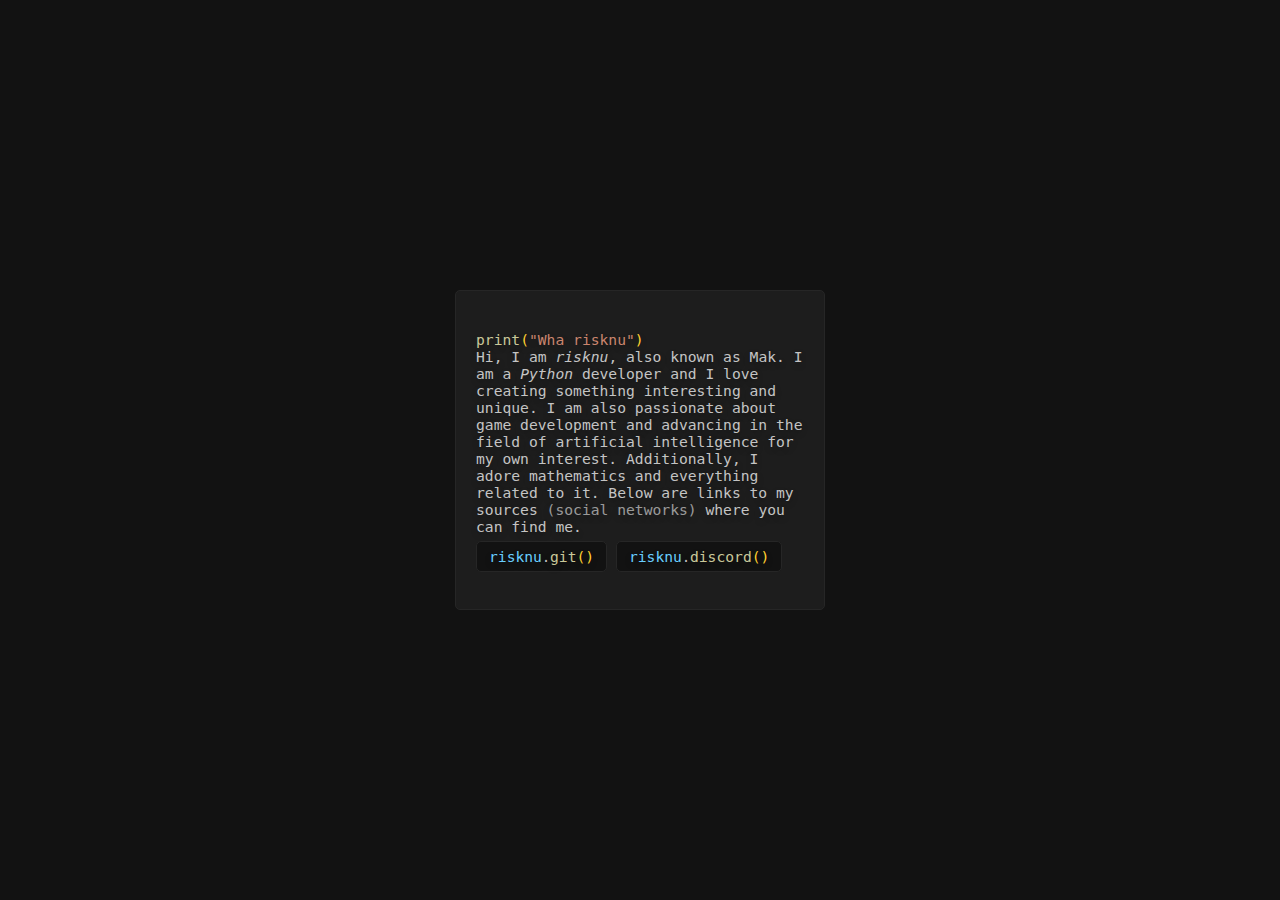
<file: index.html>
<!DOCTYPE html>
<html lang="en">
    <head>
        <meta charset="UTF-8">
        <meta name="viewport" content="width=device-width, initial-scale=1.0">
        <title>risknu.| - risknu</title>
        <link rel="icon" href="./favicon.png" type="image/png">
        <link rel="stylesheet" href="styles/styles.css">
    </head>
    <body>
        <main class="main">
            <div class="container">
                <div class="container-content">
                    <span class="header-text"><span class="fnc">print</span><span class="pair">(</span><span class="str">"Wha risknu"</span><span class="pair">)</span></span><br>
                    <p class="account-description">Hi, I am <i>risknu</i>, also known as Mak. I am a <i>Python</i> developer and I love creating something interesting and unique. I am also passionate about game development and advancing in the field of artificial intelligence for my own interest. Additionally, I adore mathematics and everything related to it. Below are links to my sources <mark>(social networks)</mark> where you can find me.</p>
                    <div class="buttons-arrray">
                        <a href="https://github.com/risknu" class="btn-cls">
                            <button class="button-class">
                                <span class="name">risknu</span>.<span class="fnc">git</span><span class="pair">()</span>
                            </button>
                            <div class="popup">
                                <div class="popup-content">
                                    <span class="popup-text">GitHub</span>
                                </div>
                            </div>
                        </a>
                        <a href="https://discord.gg/84rJm2zHhv" class="btn-cls">
                            <button class="button-class">
                                <span class="name">risknu</span>.<span class="fnc">discord</span><span class="pair">()</span>
                            </button>
                            <div class="popup">
                                <div class="popup-content">
                                    <span class="popup-text">Rizikova Rada</span>
                                </div>
                            </div>
                        </a>
                    </div>
                </div>
            </div>
        </main>
        <p class="license"></p>
    </body>
</html>
</file>
<file: styles/styles.css>
:root {
    --font-color: #c4c4c4;
    --background-color-zero: #000000;
    --background-one-color: #121212;
    --background-two-color: #262626;
    --background-color-three: #1d1d1d;
}

* {
    font-family: monospace;
    font-size: 11pt;
    color: var(--font-color);
    margin: 0px;
    outline: none;
    border: none;
    padding: 0px;
    box-sizing: border-box;
    text-decoration: none;
    transition: 0.2s;
}body, html {
    background-color: var(--background-one-color);
    overflow: hidden;
    width: 100%;
    height: 100%;
    overflow: hidden;
} img {
    -webkit-user-select: none;
    -moz-user-select: none;
    -ms-user-select: none;
    user-select: none;
}.image-bg {
    background-size: cover;
    background-position: center;
    background-repeat: no-repeat;
    position: absolute;
    top: 50%;
    left: 50%;
    transform: translate(-50%, -50%);
    z-index: 0;
}.bg-cont {
    background-color: var(--background-color-zero);
    position: fixed;
    top: 0px;
    left: 0px;
    opacity: 0.85;
    width: 100%;
    height: 100%;
}.bg-text {
    width: 450px;
    z-index: 1;
    position: absolute;
    top: 50%;
    left: 50%;
    font-weight: 900;
    color: var(--font-color);
    text-shadow: none;
    -webkit-user-select: none;
    -moz-user-select: none;
    -ms-user-select: none;
    user-select: none;
    transform: translate(-50%, -50%);
    font-size: 20pt;
    mix-blend-mode: overlay;
}.center-bg-text {
    text-align: left;
    width: 100%;
    height: 100%;
    position: absolute;
    top: 0px;
    left: 0px;
}

code {
    background-color: var(--background-two-color);
    padding: 0px 3px;
    border-radius: 3px;
}mark {
    background-color: transparent;
    color: var(--font-color);
    opacity: 0.75;
}

::selection {
    background-color: var(--background-two-color);
} p, span, button {
    text-shadow: 0px 3px 6px rgba(0, 0, 0, 0.264);
}

.fnc {
    color: #cac89a;
}.str {
    color:  #ca856e;
}.pair {
    color: #ffcf2f;
}.mrgn {
    margin-right: 5px;
}.name {
    color: #68cdfe;
}

.txt-icon {
    width: 14px;
    position: relative;
    top: 3px;
    margin: 0px 4px;
}

.container {
    border-radius: 5px;
    z-index: 3;
    margin: 0;
    position: absolute;
    top: 50%;
    left: 50%;
    transform: translate(-50%, -50%);
    width: 370px;
    height: 320px;
    background-color: var(--background-color-three);
    border: 1px solid var(--background-two-color);
    padding: 40px 20px;
}

.buttons-arrray {
    position: absolute;
    bottom: 10px;
}.button-class {
    border-radius: 5px;
    background-color: var(--background-one-color);
    border: 1px solid var(--background-two-color);
    color: var(--font-color);
    font-size: 10pt;
    padding: 6px 12px;
}.button-class:hover {
    background-color: var(--background-two-color);
    cursor: pointer;
}.btn-cls {
    display: inline-block;
}

.button-class:hover + .popup {
    opacity: 1;
}.popup {
    opacity: 0;
    border-radius: 5px;
    background-color: var(--background-one-color);
    border: 1px solid var(--background-two-color);
    color: var(--font-color);
    padding: 4px 10px;
    position: relative;
    top: 5px;
}.popup-text {
    font-size: 9pt;
}

.small-account-description {
    margin-top: 5px;
    color: gray;
    padding-left: 10px;
    border-left: 2px solid rgb(71, 71, 71);
    font-size: 9pt;
}

.animation {
    animation: slide-down 1.2s forwards;
}@keyframes slide-down {
    from {
        opacity: 0;
        transform: translateY(-50px);
    }
    to {
        opacity: 1;
        transform: none;
    }
}
</file>
